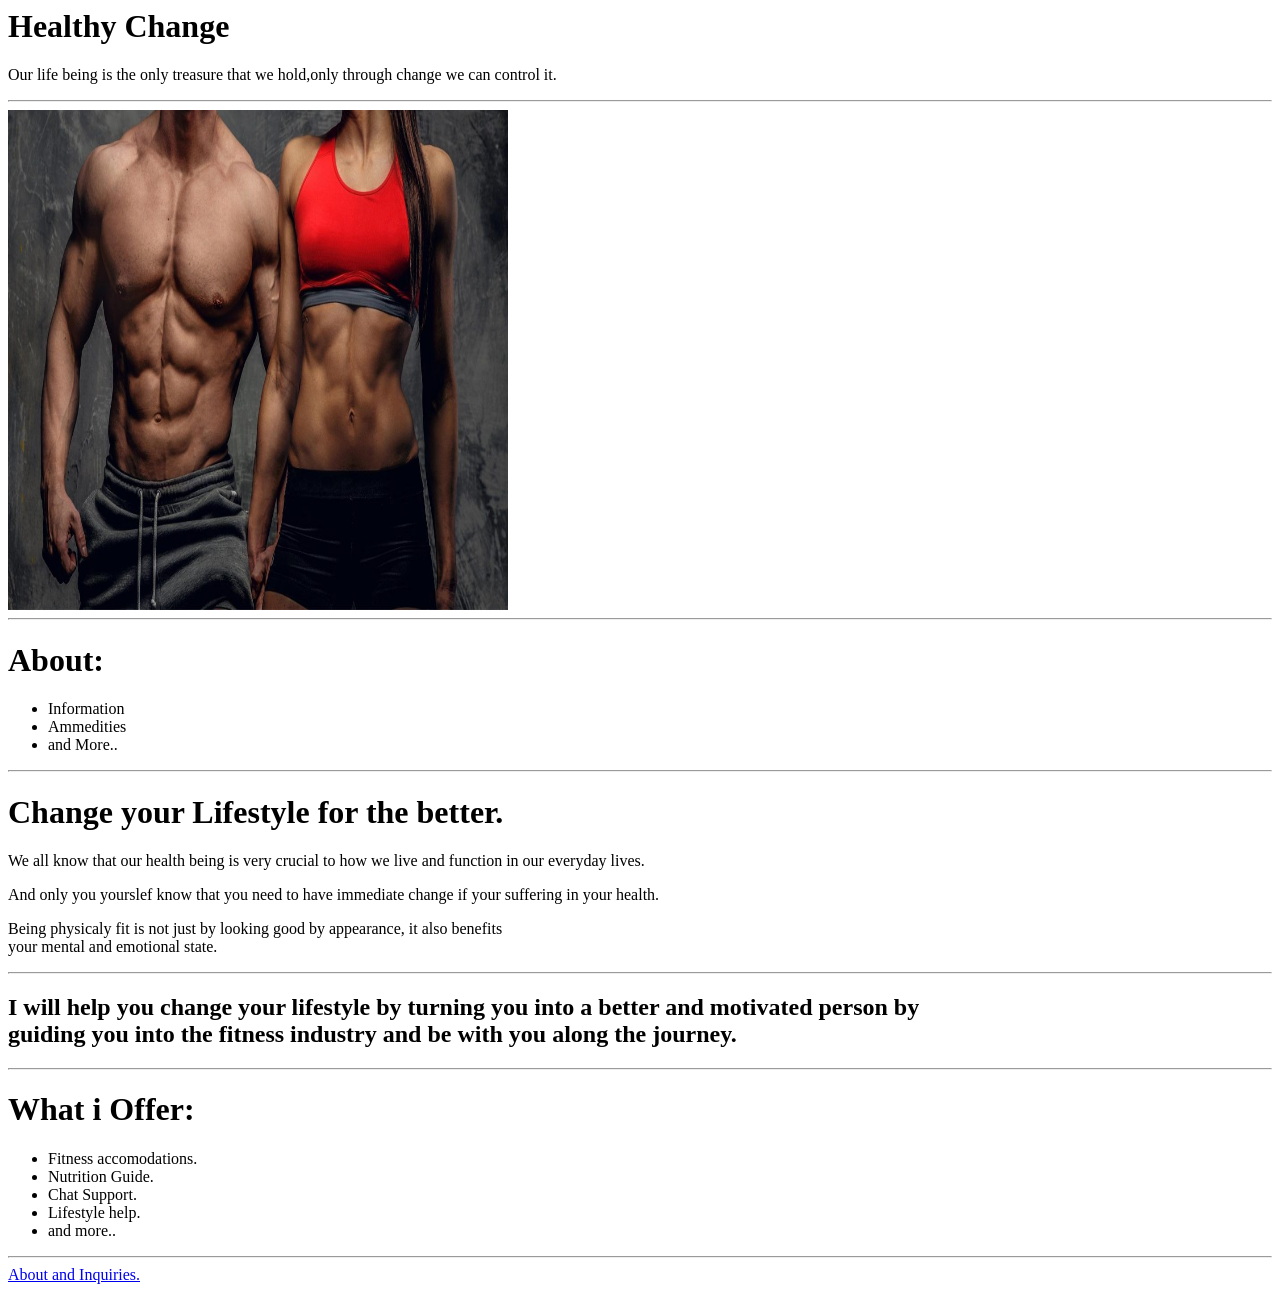
<file: index.html>
<index.html>
    <!DOCTYPE html>
    <html lang= "en">
    <head>
        <meta charset="UTF-8">
        <meta name="viewport" content="width=device-width, initial scale=1.0">
        <link rel="icon" type="image/png" href="pngegg.png">
    <title>Get Fit</title>
</head>
    <body>
        <!-- introduction -->
        <h1> Healthy Change</h1>
        <p>Our life being is the only treasure that we hold,only through change we can control it.</p>
    <hr>
        <img src="fitranger-gym-aesthetic-physique-e1640431385854.jpg" alt="Fit body" height="500" width="500">
    <hr>
    <!-- about -->
        <h1>About:</h1>
            <ul>
                <li>Information</li>
                <li>Ammedities</li>
                <li>and More..</li>
            </ul>
    <hr>
            <!-- Realizations -->
        <h1>Change your Lifestyle for the better.</h1>
            <p>We all know that our health being is very crucial to how we live and function in our everyday lives.<br></p>
            <p>And only you yourslef know that you need to have immediate change if your suffering in your health.</p>
            <p>Being physicaly fit is not just by looking good by appearance, it also benefits<br>your mental and emotional state.</p>
    <hr>
            <!-- description -->
        <h2>I will help you change your lifestyle by turning you into a better and motivated person by<br>
        guiding you into the fitness industry and be with you along the journey.</h2>
    <hr>
        <!-- What i offer -->
        <h1>What i Offer:</h1>
        <ul>
            <li>Fitness accomodations.</li>
            <li>Nutrition Guide.</li>
            <li>Chat Support.</li>
            <li>Lifestyle help.</li>
            <li>and more..</li>
        </ul>
    <hr>
        <!-- my abouts -->
        <a href="./about.html">About and Inquiries.</a>
</body>
</html>
</file>
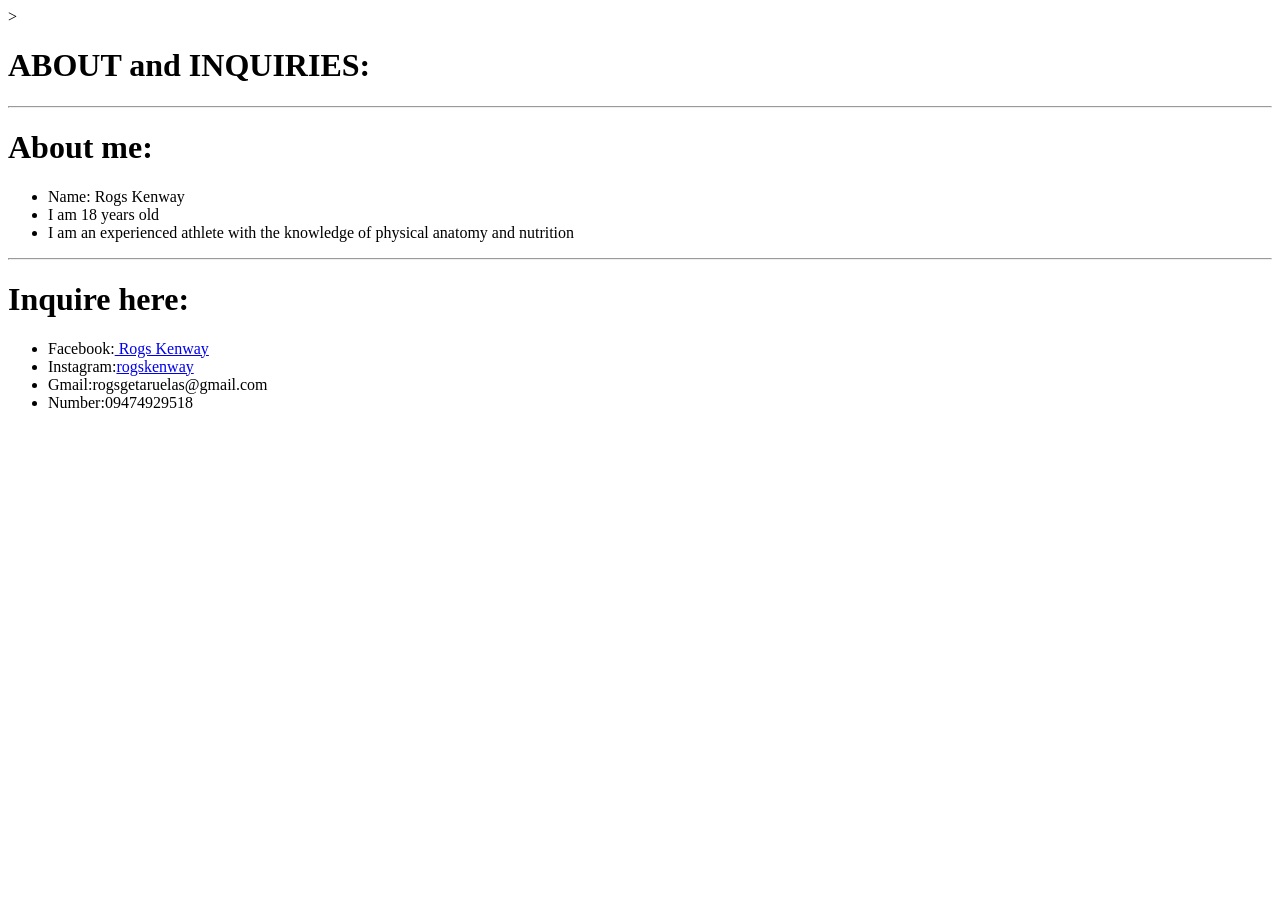
<file: about.html>
<about.html>
    <!DOCTYPE html>
    <html lang="en">
        <head>
        <meta charset="UTF-8">
        <meta name="viewport" content="width=device-width, initial scale=1.0">
        <link rel="icon" type="image/png" href="pngegg.png">
<title>Fits</title>
   </head>>
    <body>
        <h1>ABOUT and INQUIRIES:</h1>
    <hr>
        <h1>About me:</h1>
        <ul>
            <li>Name: Rogs Kenway</li>
            <li>I am 18 years old</li>
            <li>I am an experienced athlete with the knowledge of physical anatomy and nutrition</li>
        </ul>
    <hr>
        <h1>Inquire here:</h1>
        <ul>
            <li>Facebook:<a href="https://www.facebook.com/Rogs.Kenway1/"> Rogs Kenway</a></li>
            <li>Instagram:<a href="https://www.instagram.com/rogsknwy/">rogskenway</a></li>
            <li>Gmail:<a>rogsgetaruelas@gmail.com</a></li>
            <li>Number:<a>09474929518</a></li>
            
        </ul>
    </body>
    </html>
</file>
